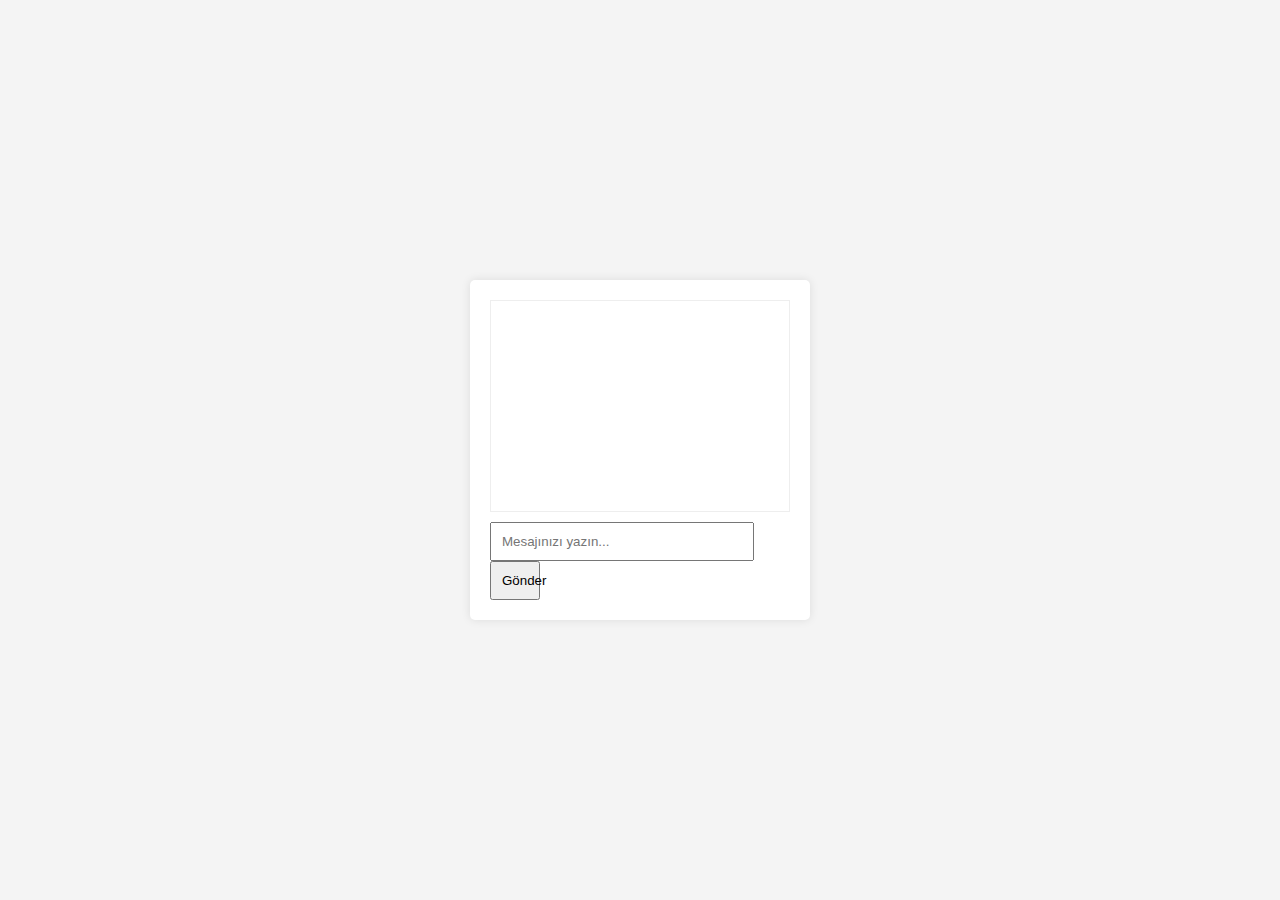
<file: index.html>
<!DOCTYPE html>
<html lang="en">
<head>
  <meta charset="UTF-8">
  <meta name="viewport" content="width=device-width, initial-scale=1.0">
  <title>Sohbet Sitesi</title>
  <link rel="stylesheet" href="styles.css">
</head>
<body>
  <div id="chat-container">
    <div id="messages"></div>
    <input type="text" id="input" placeholder="Mesajınızı yazın...">
    <button onclick="sendMessage()">Gönder</button>
  </div>
  
  <script src="script.js"></script>
</body>
</html>
</file>
<file: styles.css>
body {
    font-family: Arial, sans-serif;
    display: flex;
    justify-content: center;
    align-items: center;
    height: 100vh;
    background-color: #f4f4f4;
    margin: 0;
  }
  
  #chat-container {
    background: #fff;
    border-radius: 5px;
    width: 300px;
    box-shadow: 0 0 10px rgba(0, 0, 0, 0.1);
    padding: 20px;
  }
  
  #messages {
    height: 200px;
    overflow-y: scroll;
    margin-bottom: 10px;
    border: 1px solid #eee;
    padding: 5px;
  }
  
  #input {
    width: calc(100% - 60px);
    padding: 10px;
    margin-right: 10px;
  }
  
  button {
    width: 50px;
    padding: 10px;
  }
</file>
